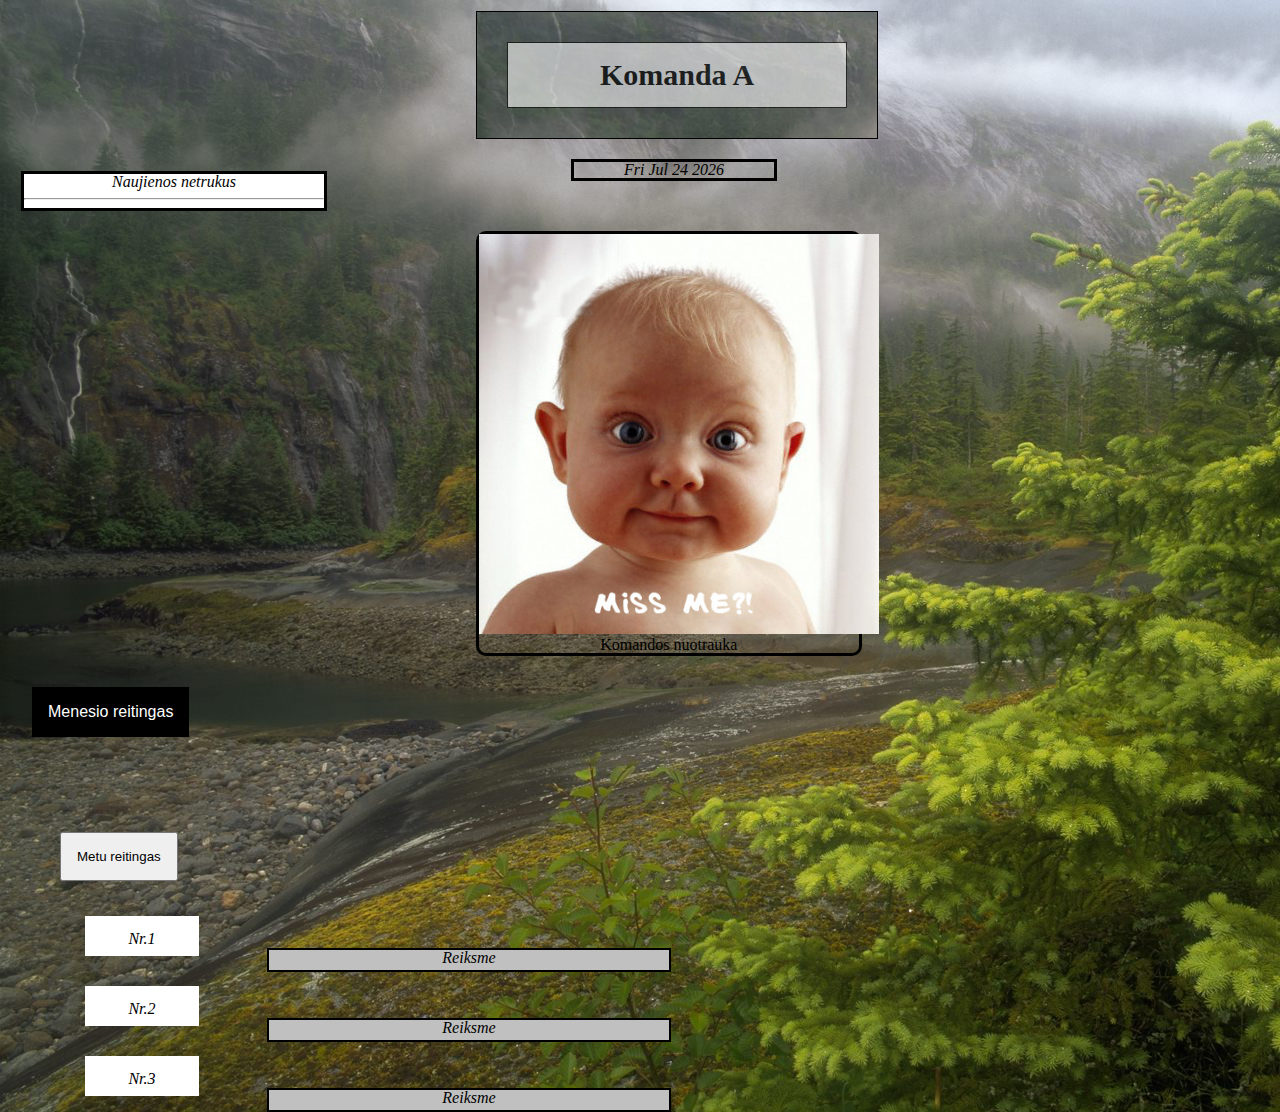
<file: 1lapas/1lapas.html>
<!DOCTYPE html>
<html lang="en">
<head>
    <meta charset="UTF-8">
    <title>Titulinis</title>
    <link rel="stylesheet" href="../reset.css">
    <link rel="stylesheet" href="1lapas.css">
    <link rel="stylesheet" href="isdestymas1.css">
    <link rel="stylesheet" href="animacijos.css">
    <script src="jquery-3.2.1.min.js"></script>

</head>
<body>
<div class="pirmasLapas">
    <div cass="komanda">
        <div class="nuotrauka1">
            <!--img src="../img/Landscape.jpg" width="100" height="100"/-->
            <div class="transbox">
                <h1> Komanda A </h1>
            </div>
        </div>
    </div>
    <div class="data">
        <p id="laikas"></p>
        <script>
            var d = new Date();
            document.getElementById("laikas").innerHTML = d.toDateString();
        </script>
    </div>
    <div class="naujienos">
        <p> Naujienos netrukus </p>
        <hr>
    </div>
    <div class="nuotrauka">
        <a target="_blank"
           href="../2lapas/2lapas.html">
            <img src="../img/babe.jpg" width="400"
                 height="400"/></a>
        <div align="center">Komandos nuotrauka
        </div>
    </div>
    <div class="dropdown">
        <button class="meniu">Menesio reitingas
        </button>
        <div class="dropdown-content">
            <a href=".......">Pirma vieta</a>
            <a href=".......">Atra vieta</a>
            <a href=".......">Trecia vieta</a>
        </div>
    </div>
    <div class="button">
        <button class="meniu2 dropdown">Metu reitingas</button>
        <div id="vieta1" class="reitingai button button1">
            Nr.1

            <div class="progresas1">
                Reiksme
            </div>
        </div>
        <div id="vieta2" class="reitingai button button2">

            Nr.2
            <div class="progresas2">
                Reiksme
            </div>
        </div>
        <div id="vieta3" class="reitingai button button3">
            Nr.3
            <div class="progresas3">
                Reiksme
            </div>
        </div>
    </div>
    <!--div class="progresas">
    <div id="vieta4" class=" button button1">
    <button type="button" onclick="document.write(5+5)> Pirmos vietos rezultatas</button>
    </div>
    <div id="vieta5" class="button button2">
    Antros vietos rezultatas
    </div>
    <div id="vieta6" class="button button3">
    Trecios vietos rezuktatas
    </div>
    </div-->
</div>
<script
        src="1lapas.js"></script>

</body>
</html>
</file>
<file: 1lapas/1lapas.css>
.pirmasLapas {

    margin: 1px;

}

div.komanda {
    font-style: italic;
    width: 20px;
    border: solid;
    padding: 20px;
    position: relative;
    text-align: center;
    font-size: 20px;
}
.naujienos {
    font-style: italic;
    width: 300px;
    border: solid;
    text-align: center;
    color: black;
    display: block;
    background-color: white;
}
.data {
    font-style: italic;
    width: 200px;
    border: solid;
    text-align: center;

}
div.nuotrauka1{
    border: 1px solid black;
    width: 400px;
    background: url("../img/Landscape.jpg");
}
div.transbox {
    margin: 30px;
    background-color: #ffffff;
    border: 1px solid black;
    opacity: 0.6;
    filter: alpha(opacity=60);
}
div.transbox h1{
    margin: 5%;
    font-weight: bold;
    text-align: center;
    color: #000000;
    font-size: 30px;
}
.nuotrauka {
    border: solid;
    border-radius: 10px;
    max-width: 29.7%;
    height: auto;
}

.reitingai {
    font-style: italic;
    padding: 15px 32px;
    text-align: center;
    display: block;
    font-size: 16px;
    margin: 4px 2px;
    border: solid;
    width: 50px;
    height: 10px;

}

.button1 {
    color: black;
    background-color: white;
    border: 2px solid;
}
.button2 {
    color: black;
    background-color: white;
    border: 2px solid;
}
.button3 {
    color: black;
    background-color: white;
    border: 2px solid;
}



.button {
    color: black;
    border: none;
    padding: 15px 32px;
    display: block;
    font-size: 16px;
    margin: 4px 2px;
    cursor: pointer;
    -webkit-transition-duration: 0.4s;
    transition-duration: 0.4s;
}

body {
    background: url("../img/Landscape.jpg");
}
.meniu {
    background-color: black;
    color: white;
    padding: 16px;
    font-size: 16px;
    border: none;
    cursor: pointer;
}
.dropdown-content {
    display: none;
    position: absolute;
    background-color: gold;
    min-width: 160px;
    z-index: 1;
}
.dropdown-content a {
    display: block;
    padding: 12px 16px;
text-decoration: none;
color: black;
}
.progresas1 {
    color: black;
    background-color: silver;
    border: 2px solid;
    width: 400px;
    height: 20px;
}
.progresas2{
    color: black;
    background-color: silver;
    border: 2px solid;
    width: 400px;
    height: 20px;
}
.progresas3 {
    color: black;
    background-color: silver;
    border: 2px solid;
    width: 400px;
    height: 20px;
}
</file>
<file: 1lapas/isdestymas1.css>
div.komanda {
    position: relative;
    top: 10px;
    left: 550px;
}
.naujienos {
    position: relative;
    top: 20px;
    left: 20px;
}
.data {
    position: relative;
    top: 30px;
    left: 570px;
}
.nuotrauka {
    position: relative;
    top: 40px;
    left: 475px;
}
.nuotrauka1 {
    position: relative;
    top:10px;
    left: 475px;
}

.reitingai {
    position: relative;
    margin: 30px;
    top: 40px;
    left: 10px;
}
.button {
    position: relative;
    top: 30px;
    left: 10px;
}
.dropdown {
    position: relative;
    top: 40px;
    display: inline-block;
    padding: 15px;
}
.meniu {
    margin: 1px;
}

.dropdown-content a:hover {
    background-color: blueviolet;
}
.dropdown:hover.dropdown-content {
    display: block;
}
.dropdown:hover.meniu {
    background-color: coral;
}
.progresas1 {
    position: relative;
    top: 1px;
    left: 150px;
}
.progresas2{
    position: relative;
    top: 1px;
    left: 150px;
}
.progresas3 {
    position: relative;
    top: 1px;
    left: 150px;
}
</file>
<file: 1lapas/animacijos.css>
.button1:hover {
    background-color: gold;
    color: black;
    border: 1px solid black;

}
.button2:hover {
    background-color: silver;
    color: black;
    border: 1px solid black;
}
.button3:hover {
    background-color: brown;
    color: white;
    border: 1px solid black;

}
@keyframes example {
    forom {background-color: black;}
    to {background-color: blueviolet}}


.dropdown {
    animation-name: example;
    animation-duration: 8s;
    animation-iteration-count: infinite;
    margin: 15px;
}
.nuotrauka {
    opacity: 1.0;
    filter: alpha(opacity=100);
}
div.nuotrauka:hover {
    opacity: 0.5;
    filter: alpha(opacity=50);
}
</file>
